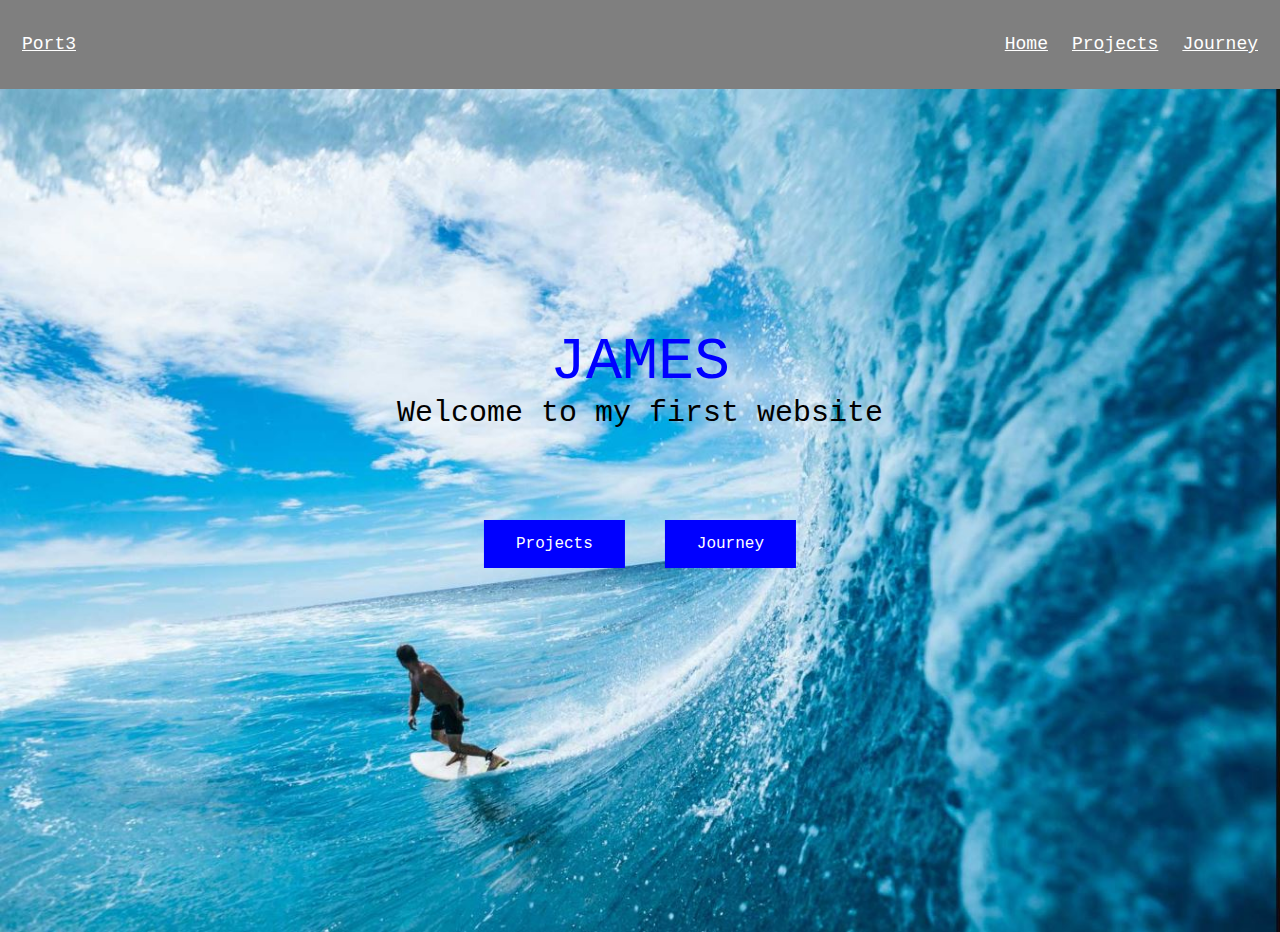
<file: index.html>
<!DOCTYPE html>

<html>
<head>
  <meta http-equiv="Content-Type" content="text/html; charset=utf-8"/>
  <title>James port3-first-website</title>
  <LINK href="styles.css" rel="stylesheet" type="text/css">
</head>

<body>
 <div class="header">
    <a href="https://port3.org">Port3</a>
     <div class="header-right">
        <a href="/index.html">Home</a>
        <a href="/projects.html">Projects</a>
        <a href="/journey.html">Journey</a>
     </div>
    </div>
 <div>
  <img src="images/wave.JPG">
     <div class="text">
      <h1>JAMES</h1>
      <p>Welcome to my first website</p>
       <br>
       <a href="/projects.html" class="button">Projects</a>
       <a href="/journey.html" class="button">Journey</a>
    </div>
 </div>

</body>
</html>
</file>
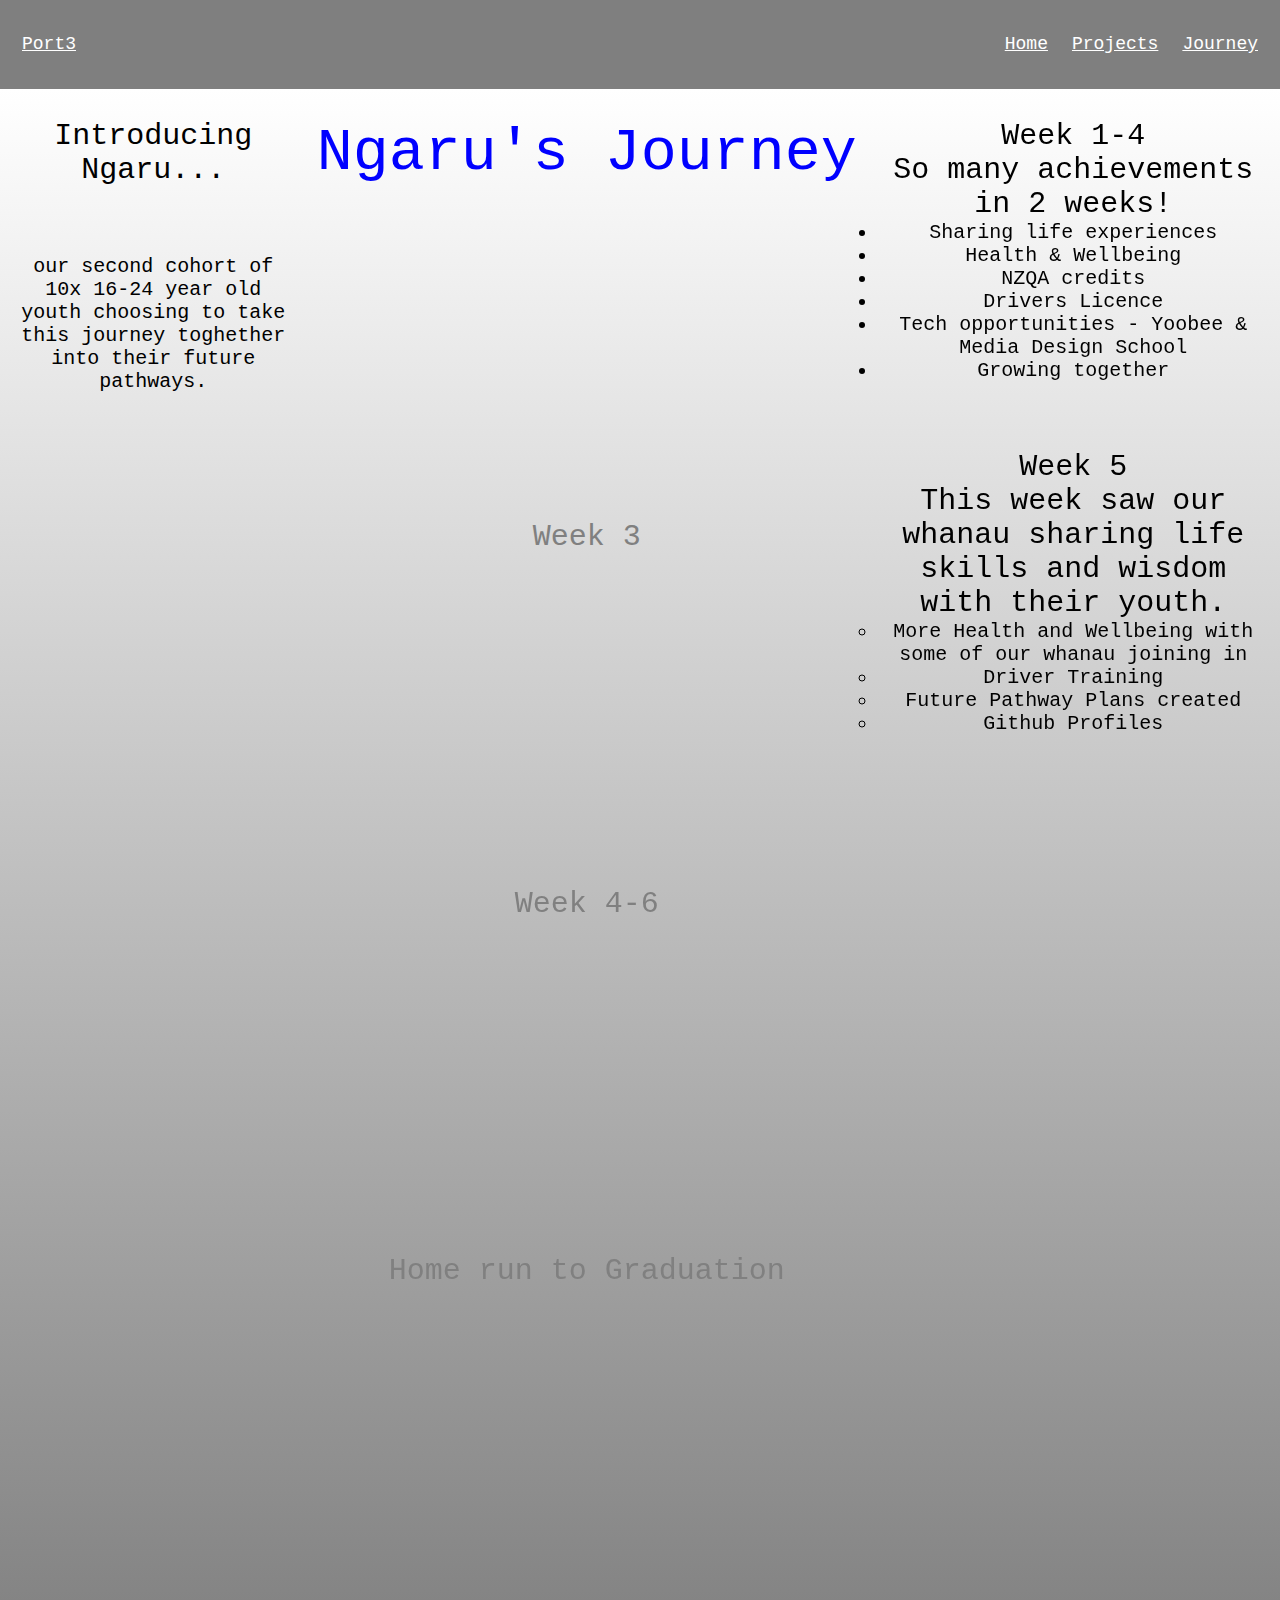
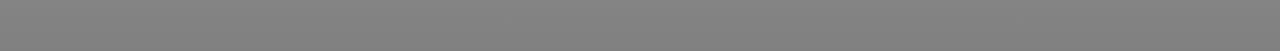
<file: journey.html>
<!DOCTYPE html>

<html>
<head>
  <meta http-equiv="Content-Type" content="text/html; charset=utf-8"/>
  <title>whetu journey</title>
  <style>
    #grad1 {
      background-color: grey; /* For browsers that do not support gradients */
      background-image: linear-gradient(white, grey); /* Standard syntax (must be last) */
    }
  </style>
  <LINK href="styles.css" rel="stylesheet" type="text/css">
</head>

<body> 
   <div class="header">
    <a href="https://port3.org">Port3</a>
     <div class="header-right">
        <a href="/index.html">Home</a>
        <a href="/projects.html">Projects</a>
        <a href="/journey.html">Journey</a>
     </div>
    </div>
 <div>
  <div id="grad1">
   <div class="grid-container">
     <div class="item2">
       <h2>Introducing</h2>
       <p>Ngaru... </p><br>
       <h4>our second cohort of 10x 16-24 year old youth choosing to take this journey toghether into their future pathways.</h4>
   </div>
  <div class="item3">
    <h1>Ngaru's Journey</h1>
   <iframe 
  src="https://www.facebook.com/plugins/video.php?href=https://www.facebook.com/portthree/videos/373416683324485/"
  width="560" height="315"
  style="border:none;overflow:hidden" 
  scrolling="no" frameborder="0" allowTransparency="true" allowFullScreen="true">
   </iframe>
    <br>
    <h3>Week 3</h3>
   <iframe 
  src="https://www.facebook.com/plugins/video.php?href=https://www.facebook.com/portthree/videos/372469040354333/"
  width="560" height="315"
  style="border:none;overflow:hidden" 
  scrolling="no" frameborder="0" allowTransparency="true" allowFullScreen="true">
   </iframe>
    <br>
    <h3>Week 4-6</h3>
   <iframe 
  src="https://www.facebook.com/plugins/video.php?href=https://www.facebook.com/portthree/videos/2279493305696497/"
  width="560" height="315"
  style="border:none;overflow:hidden" 
  scrolling="no" frameborder="0" allowTransparency="true" allowFullScreen="true">
   </iframe>
    <br>
    <h3>Home run to Graduation</h3>
   <iframe 
  src="https://www.facebook.com/plugins/video.php?href=https://www.facebook.com/portthree/videos/528452961313842/"
  width="560" height="315"
  style="border:none;overflow:hidden" 
  scrolling="no" frameborder="0" allowTransparency="true" allowFullScreen="true">
   </iframe>
  </div>  
  <div class="item4">
    <h2>Week 1-4</h2>
    <p>So many achievements in 2 weeks!</p>
    <ul>
      <li>Sharing life experiences</li>
      <li>Health & Wellbeing</li>
      <li>NZQA credits</li>
      <li>Drivers Licence</li>
      <li>Tech opportunities - Yoobee & Media Design School</li>
      <li>Growing together</li>
     <br>
      <h2>Week 5</h2>
      <p>This week saw our whanau sharing life skills and wisdom with their youth.</p>
      <ul>
        <li>More Health and Wellbeing with some of our whanau joining in</li>
        <li>Driver Training</li>
        <li>Future Pathway Plans created</li>
        <li>Github Profiles</li>
      <br>
      <br>
   </div>
  </div>
 </div>
</body> 
    </html>
</file>
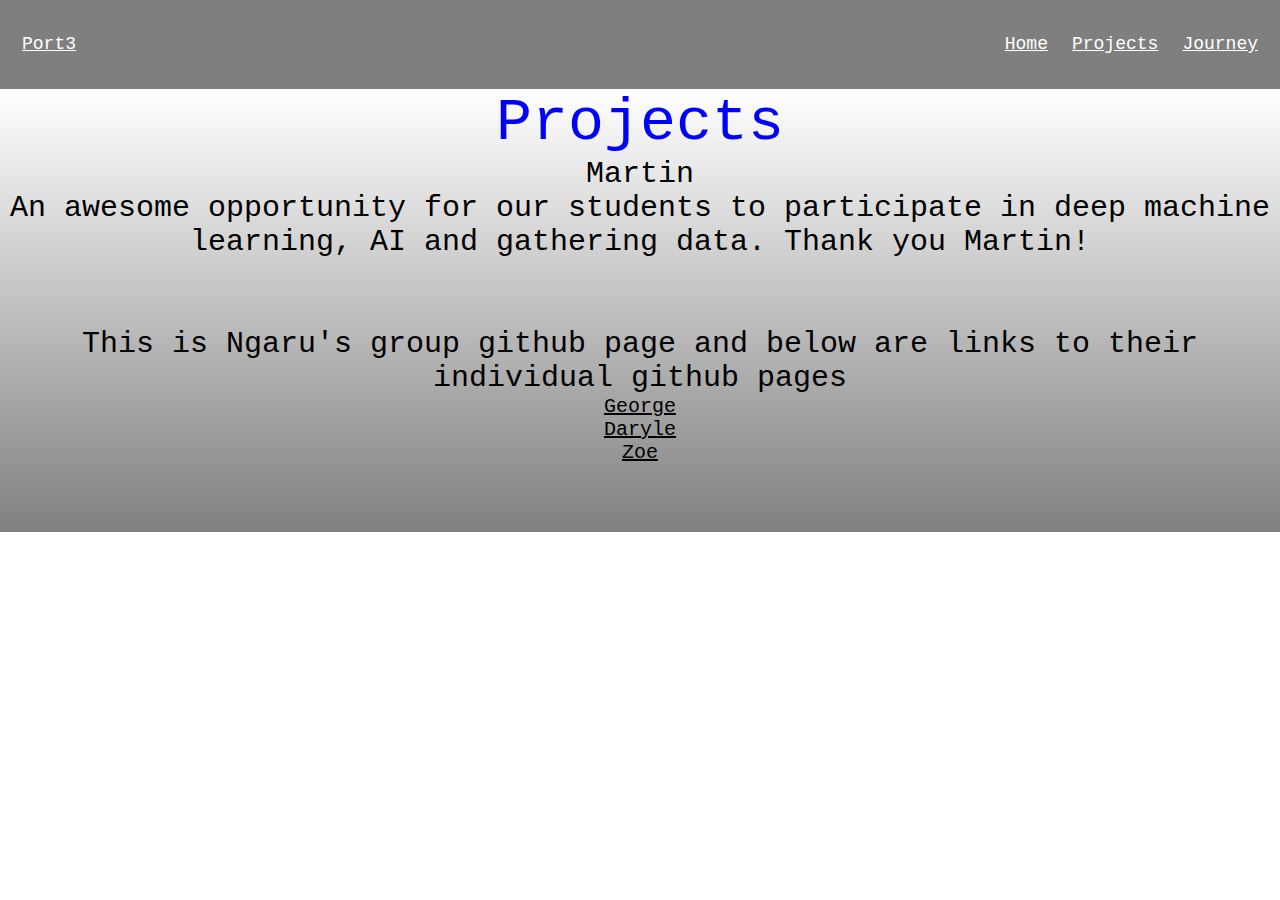
<file: projects.html>
<!DOCTYPE html>

<html>
<head>
  <meta http-equiv="Content-Type" content="text/html; charset=utf-8"/>
  <title>Ngaru journey</title>  
    <style>
      a {
        text-align: center;
        color: black;
        font: 20px Monaco,"Courier New","DejaVu Sans Mono","Bitstream Vera Sans Mono",monospace;
        }
     img {border-radius: 50%;}
    #grad1 {
      background-color: grey; /* For browsers that do not support gradients */
      background-image: linear-gradient(white, grey); /* Standard syntax (must be last) */
    }
    </style>
  <LINK href="styles.css" rel="stylesheet" type="text/css">
</head>

<body> 
   <div class="header">
    <a href="https://port3.org">Port3</a>
     <div class="header-right">
        <a href="/index.html">Home</a>
        <a href="/projects.html">Projects</a>
        <a href="/journey.html">Journey</a>
     </div>
    </div>
    <div id="grad1">
      <div>
        <h1>Projects</h1>
        <h2>Martin</h2>
        <p>An awesome opportunity for our students to participate in deep machine learning, AI and gathering data.  Thank you Martin! </p>
        <br>
        <p>This is Ngaru's group github page and below are links to their individual github pages</p>
        <ul>
        <li><a href="https://george-port3.github.io/">George</a></li>
        <li><a href="https://dazz1313.github.io/">Daryle</a></li>
        <li><a href="https://zoe-port3.github.io/">Zoe</a></li>       
        </ul>
        <br>
      </div>
  </div>
</body>
</html>
</file>
<file: styles.css>
* {
  margin:0px;
  padding:0px;
  font: 60px Monaco,"Courier New","DejaVu Sans Mono","Bitstream Vera Sans Mono",monospace;
}

body {
  height: 100%;
}

img {
  background-image: url("images/wave.JPG");
  display: block;
  margin-left: auto;
  margin-right: auto;
  max-width: 100%;
  height: auto; 
  /*background-position: center;
  background-repeat: no-repeat;
  background-size: cover;
  position: relative;*/
}

/* Place text in the middle of the image */
.text {
  text-align: center;
  position: absolute;
  top: 50%;
  left: 50%;
  transform: translate(-50%, -50%);
}

h1 {
  text-align: center;
  color: blue;
  font: 60px Monaco,"Courier New","DejaVu Sans Mono","Bitstream Vera Sans Mono",monospace;
}

h2 {
  text-align: center;
  color: black;
  font-weight: bold;
  font: 30px Monaco,"Courier New","DejaVu Sans Mono","Bitstream Vera Sans Mono",monospace;
}

h3 {
  text-align: center;
  color: grey;
  font: 30px Monaco,"Courier New","DejaVu Sans Mono","Bitstream Vera Sans Mono",monospace;
}

h4 {
  text-align: center;
  color: black;
  font: 20px Monaco,"Courier New","DejaVu Sans Mono","Bitstream Vera Sans Mono",monospace;
}

p {
  text-align: center;
  color: black;
  font: 30px Monaco,"Courier New","DejaVu Sans Mono","Bitstream Vera Sans Mono",monospace;
}

li {
  text-align: center;
  color: black;
  font: 20px Monaco,"Courier New","DejaVu Sans Mono","Bitstream Vera Sans Mono",monospace;
}

.center {
  display: block;
  margin-left: auto;
  margin-right: auto;
  width: 50%;
}

.button {
  background-color: blue;
  border: none;
  color: white;
  padding: 15px 32px;
  text-align: center;
  text-decoration: none;
  display: inline-block;
  font-size: 16px;
  margin: 4px 2px;
  cursor: pointer;
}

.button:hover {
  background-color: white;
  color: blue;
}

.header {
  overflow: hidden;
  background-color: grey;
  background: rgba(0, 0, 0, 0.5);
  padding: 20px 10px;
}

.header a {
  float: left;
  color: white;
  text-align: center;
  padding: 12px;
  font-size: 18px; 
  line-height: 25px;
  border-radius: 4px;
}

.header-right {
  float: right;
}

.header a:hover {
  background-color: white;
  color: blue;
}

@media screen and (max-width: 500px) {
  .header a {
    float: none;
    display: block;
    text-align: left;
  }
  
  .header-right {
    float: none;
  }
}
.item2 { grid-area: menu; }
.item3 { grid-area: main; }
.item4 { grid-area: right; }

.grid-container {
  display: grid;
  grid-template-areas:
    'menu main main main right right';
  grid-gap: 10px;
  padding: 10px;
}

.grid-container > div {
  text-align: center;
  padding: 20px 0;
}
</file>
